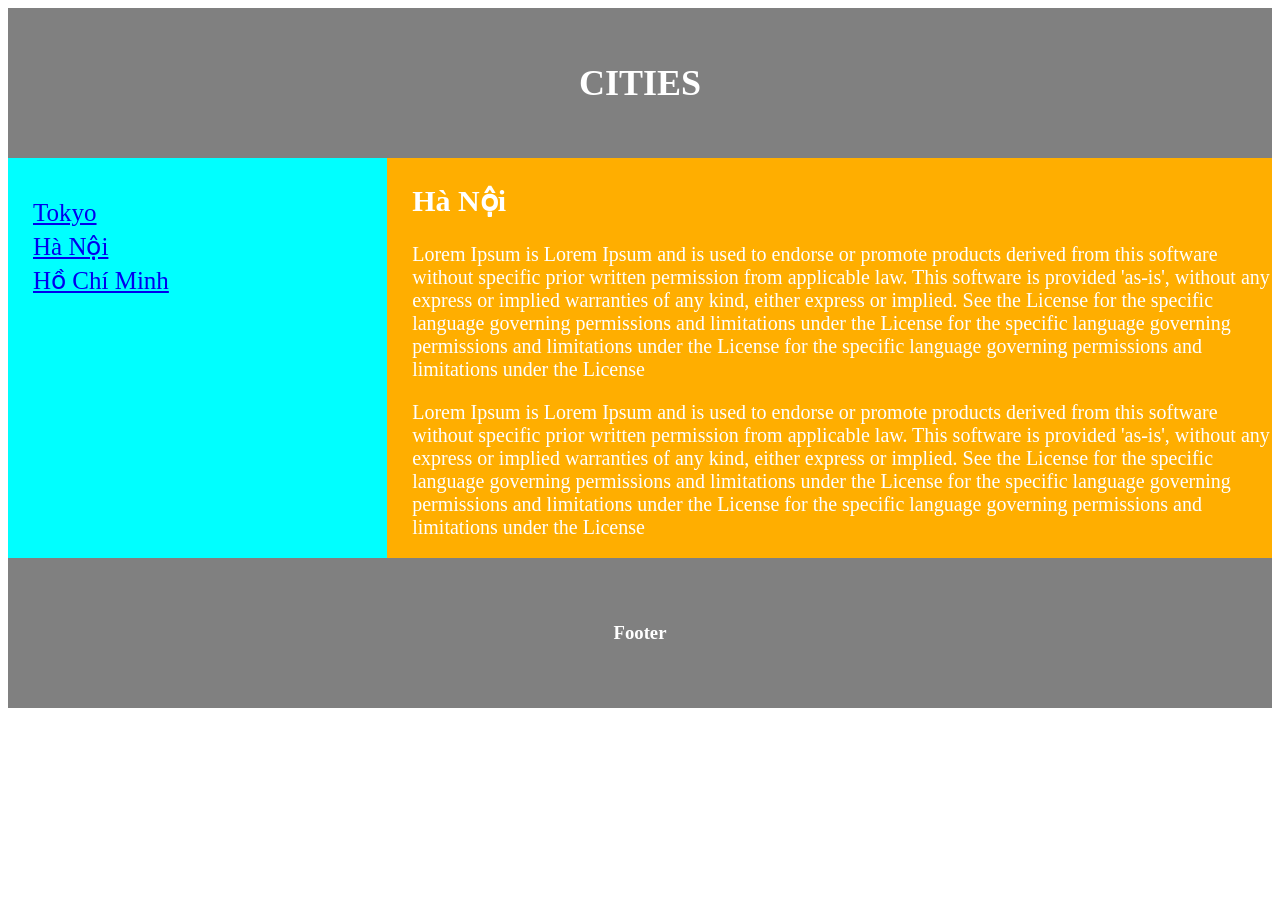
<file: buoi1/HaNoi.html>
<!DOCTYPE html>
<html lang="en">

<head>
    <meta charset="UTF-8">
    <meta http-equiv="X-UA-Compatible" content="IE=edge">
    <meta name="viewport" content="width=device-width, initial-scale=1.0">
    <title>Document</title>
    <link rel="stylesheet" href="./css/style.css">
</head>

<body>
    <header class="header">
        <h2 class="h2">CITIES</h2>
    </header>
    <main class="main">
        <article class="content-left">
            <ul>
                <li><a href="./Tokyo.html">Tokyo</a></li>
                <li><a href="./HaNoi.html">Hà Nội</a></li>
                <li><a href="./HoChiMinh.html">Hồ Chí Minh</a></li>
            </ul>
        </article>
        <section class="content-right">
            <div class="content-info">
                <h2>Hà Nội</h2>
                <p>Lorem Ipsum is Lorem Ipsum and is used to endorse or promote products derived from this software without specific prior written permission from applicable law. This software is provided 'as-is', without any express or implied warranties
                    of any kind, either express or implied. See the License for the specific language governing permissions and limitations under the License for the specific language governing permissions and limitations under the License for the specific
                    language governing permissions and limitations under the License
                </p>
                <p>Lorem Ipsum is Lorem Ipsum and is used to endorse or promote products derived from this software without specific prior written permission from applicable law. This software is provided 'as-is', without any express or implied warranties
                    of any kind, either express or implied. See the License for the specific language governing permissions and limitations under the License for the specific language governing permissions and limitations under the License for the specific
                    language governing permissions and limitations under the License
                </p>
            </div>
        </section>
    </main>
    <footer>
        <h3 class="footer">Footer</h3>
    </footer>
</body>

</html>
</file>
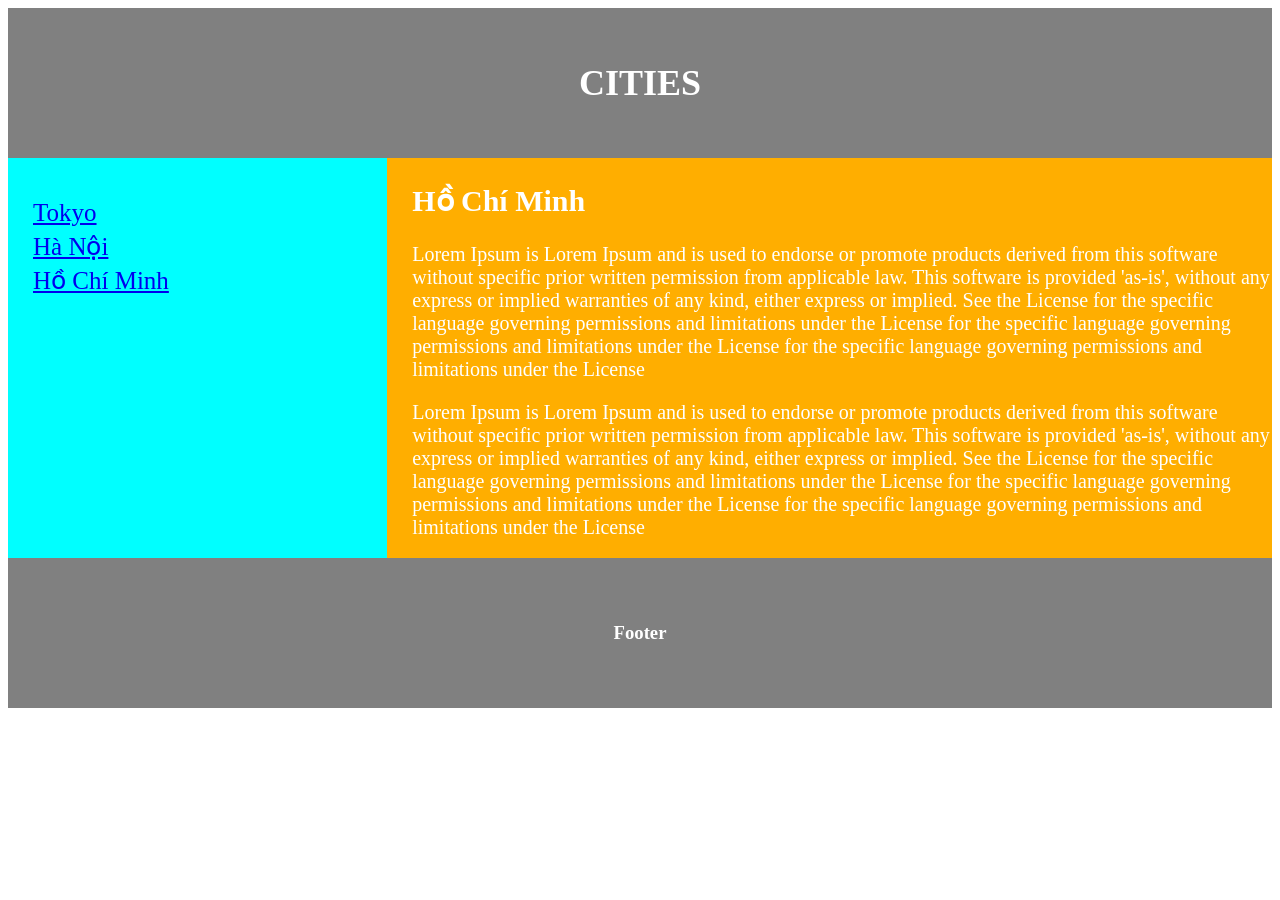
<file: buoi1/HoChiMinh.html>
<!DOCTYPE html>
<html lang="en">

<head>
    <meta charset="UTF-8">
    <meta http-equiv="X-UA-Compatible" content="IE=edge">
    <meta name="viewport" content="width=device-width, initial-scale=1.0">
    <title>Document</title>
    <link rel="stylesheet" href="./css/style.css">
</head>


<body>
    <header class="header">
        <h2 class="h2">CITIES</h2>
    </header>
    <main class="main">
        <article class="content-left">
            <ul>
                <li><a href="./Tokyo.html">Tokyo</a></li>
                <li><a href="./HaNoi.html">Hà Nội</a></li>
                <li><a href="./HoChiMinh.html">Hồ Chí Minh</a></li>
            </ul>
        </article>
        <section class="content-right">
            <div class="content-info">
                <h2>Hồ Chí Minh</h2>
                <p>Lorem Ipsum is Lorem Ipsum and is used to endorse or promote products derived from this software without specific prior written permission from applicable law. This software is provided 'as-is', without any express or implied warranties
                    of any kind, either express or implied. See the License for the specific language governing permissions and limitations under the License for the specific language governing permissions and limitations under the License for the specific
                    language governing permissions and limitations under the License
                </p>
                <p>Lorem Ipsum is Lorem Ipsum and is used to endorse or promote products derived from this software without specific prior written permission from applicable law. This software is provided 'as-is', without any express or implied warranties
                    of any kind, either express or implied. See the License for the specific language governing permissions and limitations under the License for the specific language governing permissions and limitations under the License for the specific
                    language governing permissions and limitations under the License
                </p>
            </div>
        </section>
    </main>
    <footer>
        <h3 class="footer">Footer</h3>
    </footer>
</body>

</html>
</file>
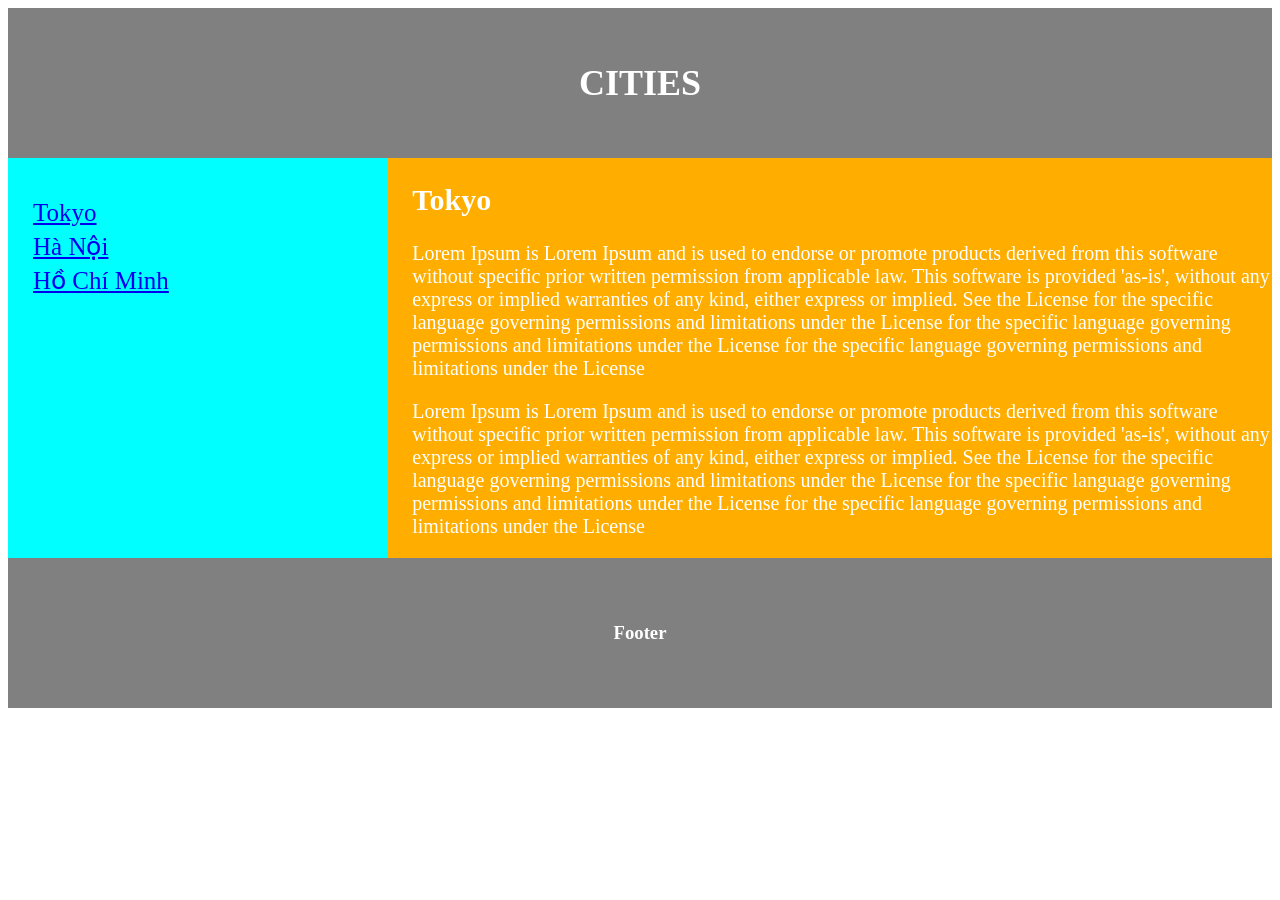
<file: buoi1/Tokyo.html>
<!DOCTYPE html>
<html lang="en">

<head>
    <meta charset="UTF-8">
    <meta http-equiv="X-UA-Compatible" content="IE=edge">
    <meta name="viewport" content="width=device-width, initial-scale=1.0">
    <title>Document</title>
    <link rel="stylesheet" href="./css/style.css">
</head>

<body>
    <header class="header">
        <h2 class="h2">CITIES</h2>
    </header>
    <main class="main">
        <article class="content-left">
            <ul>
                <li><a href="#">Tokyo</a></li>
                <li><a href="./HaNoi.html">Hà Nội</a></li>
                <li><a href="./HoChiMinh.html">Hồ Chí Minh</a></li>
            </ul>
        </article>
        <section class="content-right">
            <div class="content-info">
                <h2>Tokyo</h2>
                <p>Lorem Ipsum is Lorem Ipsum and is used to endorse or promote products derived from this software without specific prior written permission from applicable law. This software is provided 'as-is', without any express or implied warranties
                    of any kind, either express or implied. See the License for the specific language governing permissions and limitations under the License for the specific language governing permissions and limitations under the License for the specific
                    language governing permissions and limitations under the License
                </p>
                <p>Lorem Ipsum is Lorem Ipsum and is used to endorse or promote products derived from this software without specific prior written permission from applicable law. This software is provided 'as-is', without any express or implied warranties
                    of any kind, either express or implied. See the License for the specific language governing permissions and limitations under the License for the specific language governing permissions and limitations under the License for the specific
                    language governing permissions and limitations under the License
                </p>
            </div>
        </section>
    </main>
    <footer>
        <h3 class="footer">Footer</h3>
    </footer>
</body>

</html>
</file>
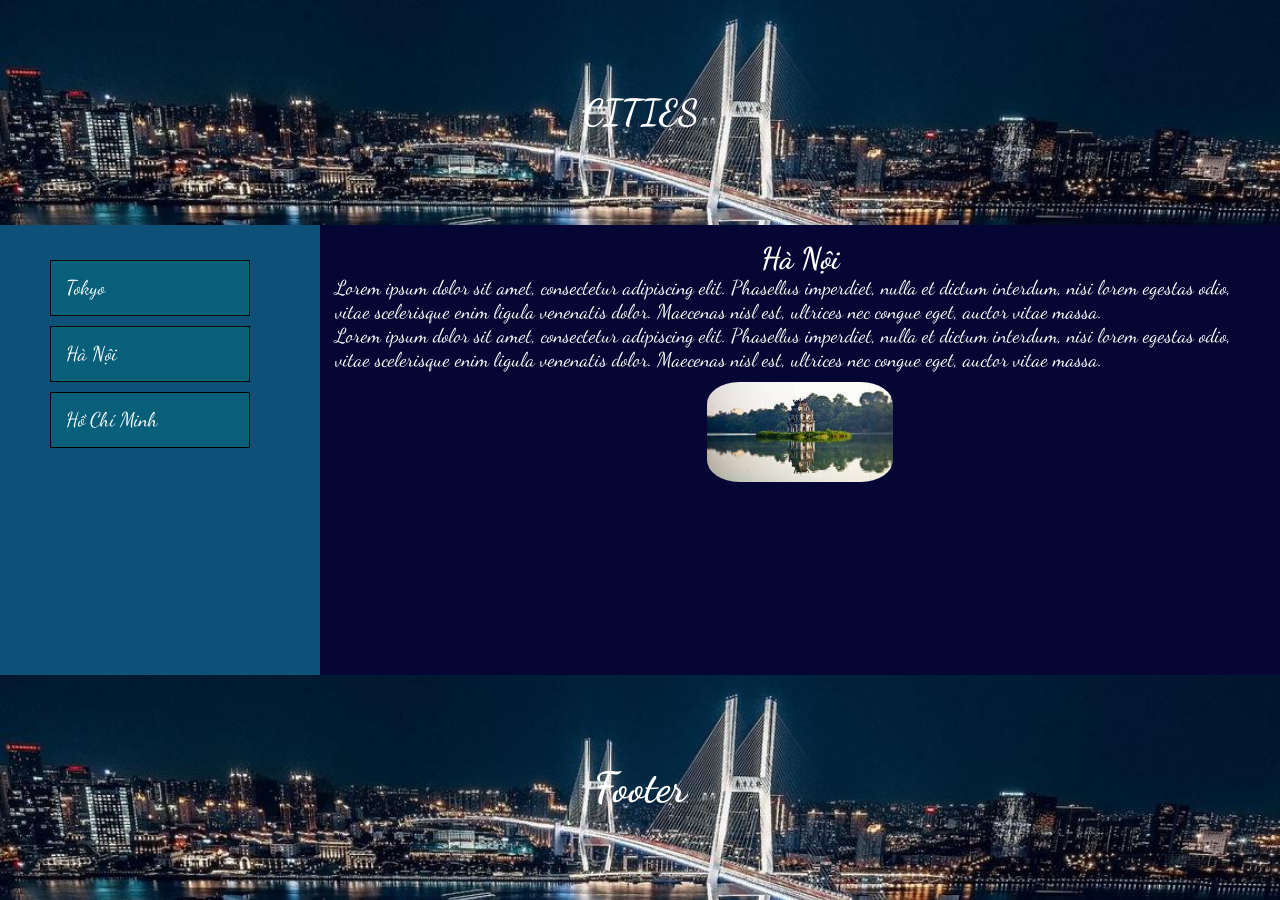
<file: buoi2/HaNoi.html>
<!DOCTYPE html>
<html lang="en">

<head>
    <meta charset="UTF-8">
    <meta http-equiv="X-UA-Compatible" content="IE=edge">
    <meta name="viewport" content="width=device-width, initial-scale=1.0">
    <title>Beatiful Places</title>
    <link rel="stylesheet" href="./css/style.css">
    <link rel="stylesheet" href="./css/style.css">
    <link rel="stylesheet" href="https://fonts.googleapis.com/css2?family=Dancing+Script:wght@700&display=swap">
    <link rel="preconnect" href="https://fonts.googleapis.com">
    <link rel="preconnect" href="https://fonts.gstatic.com" crossorigin>
</head>

<body>
    <div class="container">
        <header class="header">
            <h2 class="h2">CITIES</h2>
        </header>
        <main class="main">
            <article class="content-left">
                <ul>
                    <li><a href="./Tokyo.html">Tokyo</a></li>
                    <li><a href="./HaNoi.html">Hà Nội</a></li>
                    <li><a href="./HoChiMinh.html">Hồ Chí Minh</a></li>
                </ul>
            </article>
            <section class="content-right">
                <div class="content-info">
                    <h2 class="content-heading">Hà Nội</h2>
                    <p>Lorem ipsum dolor sit amet, consectetur adipiscing elit. Phasellus imperdiet, nulla et dictum interdum, nisi lorem egestas odio, vitae scelerisque enim ligula venenatis dolor. Maecenas nisl est, ultrices nec congue eget, auctor vitae
                        massa.
                    </p>
                    <p>Lorem ipsum dolor sit amet, consectetur adipiscing elit. Phasellus imperdiet, nulla et dictum interdum, nisi lorem egestas odio, vitae scelerisque enim ligula venenatis dolor. Maecenas nisl est, ultrices nec congue eget, auctor vitae
                        massa.
                    </p>
                    <div class="image">
                        <img src="./img/HaNoi.jpg" alt="Hà Nội">
                    </div>
                </div>
            </section>
        </main>
        <footer class="footer">
            <h3>Footer</h3>
        </footer>
    </div>
</body>

</html>
</file>
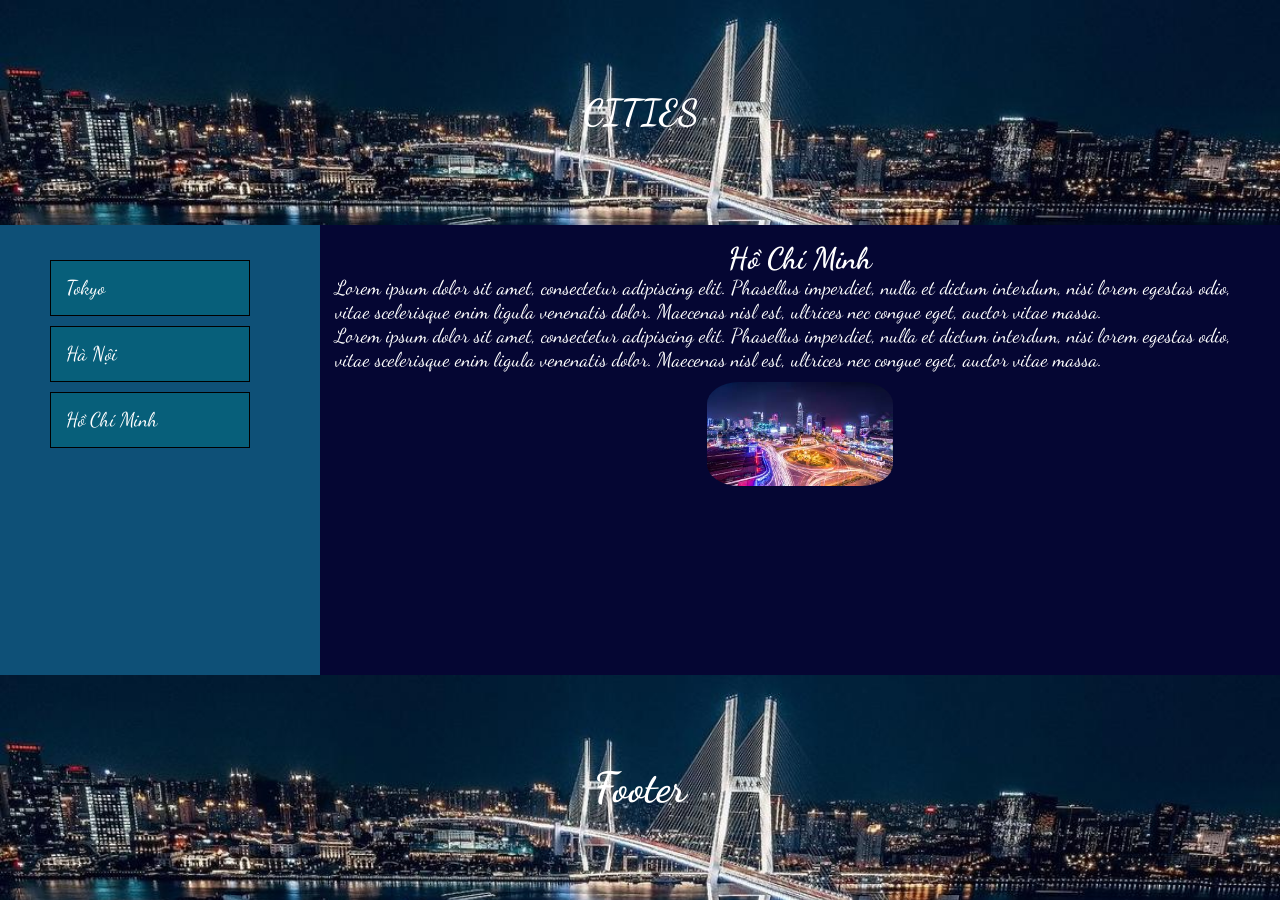
<file: buoi2/HoChiMinh.html>
<!DOCTYPE html>
<html lang="en">

<head>
    <meta charset="UTF-8">
    <meta http-equiv="X-UA-Compatible" content="IE=edge">
    <meta name="viewport" content="width=device-width, initial-scale=1.0">
    <title>Beatiful Places</title>
    <link rel="stylesheet" href="./css/style.css">
    <link rel="stylesheet" href="./css/style.css">
    <link rel="stylesheet" href="https://fonts.googleapis.com/css2?family=Dancing+Script:wght@700&display=swap">
    <link rel="preconnect" href="https://fonts.googleapis.com">
    <link rel="preconnect" href="https://fonts.gstatic.com" crossorigin>
</head>


<body>
    <div class="container">
        <header class="header">
            <h2 class="h2">CITIES</h2>
        </header>
        <main class="main">
            <article class="content-left">
                <ul>
                    <li><a href="./Tokyo.html">Tokyo</a></li>
                    <li><a href="./HaNoi.html">Hà Nội</a></li>
                    <li><a href="./HoChiMinh.html">Hồ Chí Minh</a></li>
                </ul>
            </article>
            <section class="content-right">
                <div class="content-info">
                    <h2 class="content-heading">Hồ Chí Minh</h2>
                    <p>Lorem ipsum dolor sit amet, consectetur adipiscing elit. Phasellus imperdiet, nulla et dictum interdum, nisi lorem egestas odio, vitae scelerisque enim ligula venenatis dolor. Maecenas nisl est, ultrices nec congue eget, auctor vitae
                        massa.
                    </p>
                    <p>Lorem ipsum dolor sit amet, consectetur adipiscing elit. Phasellus imperdiet, nulla et dictum interdum, nisi lorem egestas odio, vitae scelerisque enim ligula venenatis dolor. Maecenas nisl est, ultrices nec congue eget, auctor vitae
                        massa.
                    </p>
                    <div class="image">
                        <img src="./img/HoChiMinh.jpg" alt="Hồ Chí Minh">
                    </div>
                </div>
            </section>
        </main>
        <footer class="footer">
            <h3>Footer</h3>
        </footer>
    </div>
</body>

</html>
</file>
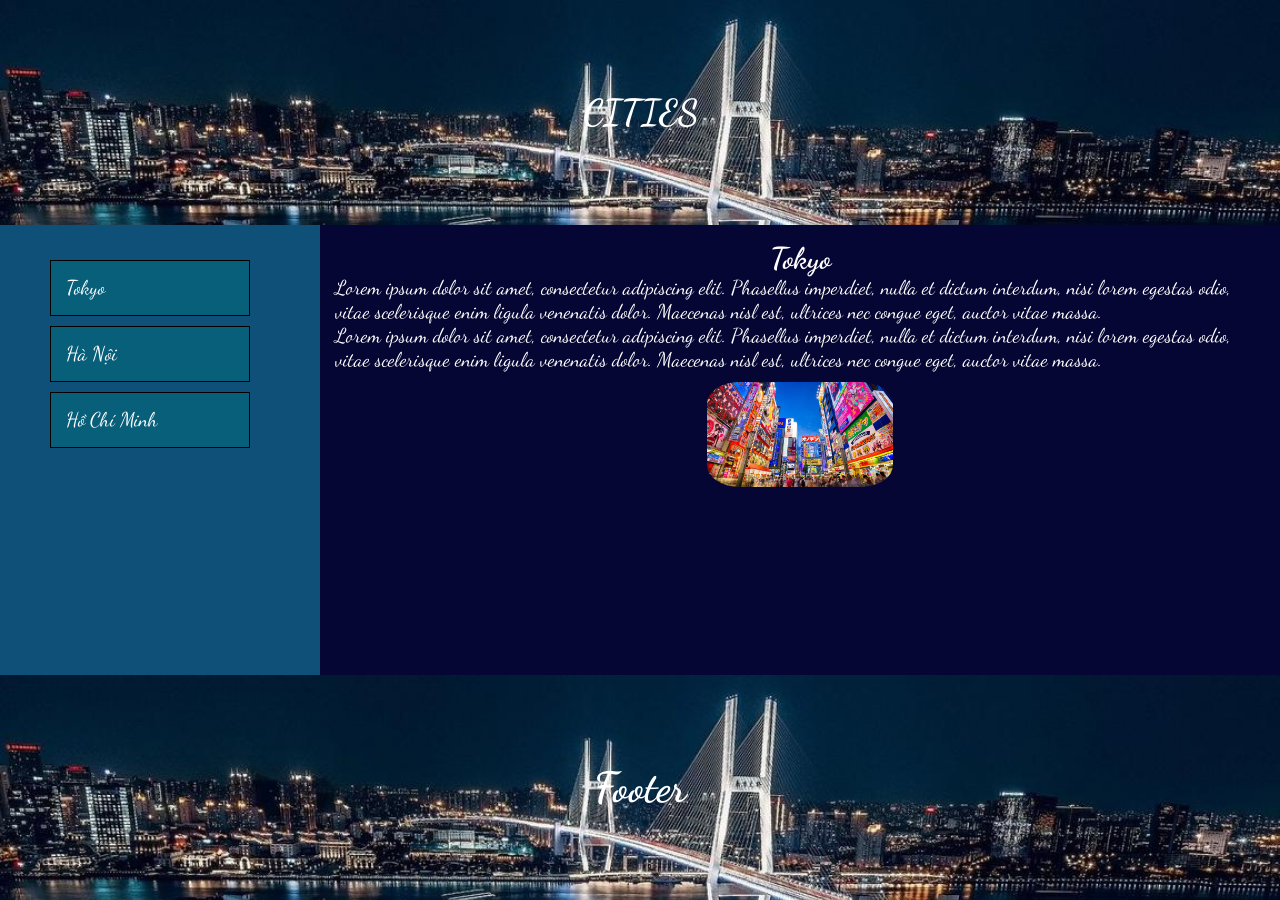
<file: buoi2/Tokyo.html>
<!DOCTYPE html>
<html lang="en">

<head>
    <meta charset="UTF-8">
    <meta http-equiv="X-UA-Compatible" content="IE=edge">
    <meta name="viewport" content="width=device-width, initial-scale=1.0">
    <title>Beatiful Places</title>
    <link rel="stylesheet" href="./css/style.css">
    <link rel="stylesheet" href="https://fonts.googleapis.com/css2?family=Dancing+Script:wght@700&display=swap">
    <link rel="preconnect" href="https://fonts.googleapis.com">
    <link rel="preconnect" href="https://fonts.gstatic.com" crossorigin>
</head>

<body>
    <div class="container">
        <header class="header">
            <h2 class="h2">CITIES</h2>
        </header>
        <main class="main">
            <article class="content-left">
                <ul>
                    <li><a href="./Tokyo.html">Tokyo</a></li>
                    <li><a href="./HaNoi.html">Hà Nội</a></li>
                    <li><a href="./HoChiMinh.html">Hồ Chí Minh</a></li>
                </ul>
            </article>
            <section class="content-right">
                <div class="content-info">
                    <h2 class="content-heading">Tokyo</h2>
                    <p>Lorem ipsum dolor sit amet, consectetur adipiscing elit. Phasellus imperdiet, nulla et dictum interdum, nisi lorem egestas odio, vitae scelerisque enim ligula venenatis dolor. Maecenas nisl est, ultrices nec congue eget, auctor vitae
                        massa.
                    </p>
                    <p>Lorem ipsum dolor sit amet, consectetur adipiscing elit. Phasellus imperdiet, nulla et dictum interdum, nisi lorem egestas odio, vitae scelerisque enim ligula venenatis dolor. Maecenas nisl est, ultrices nec congue eget, auctor vitae
                        massa.
                    </p>
                    <div class="image">
                        <img src="./img/Tokyo.jpg" alt="Tokyo">
                    </div>
                </div>
            </section>
        </main>
        <footer class="footer">
            <h3>Footer</h3>
        </footer>
    </div>
</body>

</html>
</file>
<file: buoi1/css/style.css>
.header {
    height: 150px;
    width: 100%;
    background-color: gray;
    display: flex;
    justify-content: center;
    align-items: center;
}

.h2 {
    color: white;
    font-size: 36px;
}

.main {
    height: 400px;
    width: 100%;
    display: flex;
}

.main .content-left {
    height: 100%;
    width: 30%;
    background-color: aqua;
}

.main .content-right {
    height: 100%;
    width: 70%;
    background-color: rgb(255, 174, 0);
}

ul {
    list-style: none;
    padding-top: 25px;
    padding-left: 25px;
}

ul li {
    padding-bottom: 5px;
    font-size: 25px;
}

.content-info {
    color: white;
    padding-left: 25px;
    font-size: 20px;
}

.footer {
    background-color: gray;
    background-color: gray;
    display: flex;
    justify-content: center;
    align-items: center;
    padding: 0;
    margin: 0;
    height: 150px;
    width: 100%;
    color: white;
}
</file>
<file: buoi2/css/style.css>
/* extelnal css */

* {
    font-family: "Dancing Script", cursive;
    margin: 0;
}

body {
    height: 100vh;
}

.header {
    height: 25%;
    width: 100%;
    background-image: url("../img/Cities.jpg");
    background-size: cover;
    background-repeat: no-repeat;
}

.header h2 {
    color: white;
    font-size: 36px;
    display: flex;
    justify-content: center;
    align-items: center;
    height: -webkit-fill-available;
}

.main {
    height: 50%;
    width: 100%;
    background-color: rgb(122, 81, 81);
    display: flex;
}

.main .content-left {
    background-color: rgb(14, 80, 119);
    height: auto;
    width: 25%;
}

.main .content-right {
    background-color: rgb(5, 6, 51);
    height: auto;
    width: 75%;
}

ul {
    list-style: none;
    padding-top: 25px;
    font-size: 20px;
}

ul li {
    border: 1px solid #000000;
    padding: 15px;
    margin: 10px;
    width: 60%;
    background-color: #075f7a;
}

ul li:hover {
    background-color: pink;
}

ul li a {
    color: #ffffff;
    font-size: 20px;
    text-decoration: none;
}

.content-info {
    color: white;
    padding: 15px 15px 0 15px;
    font-size: 20px;
    height: 100%;
}

.content-info .content-heading {
    text-align: center;
}

.image {
    display: flex;
    justify-content: center;
    padding: 0;
}

img {
    width: 20%;
    height: 20%;
    padding: 10px 0;
    border-radius: 2rem;
    -webkit-border-radius: 2rem;
    -moz-border-radius: 2rem;
    -ms-border-radius: 2rem;
    -o-border-radius: 2rem;
}

.footer {
    height: 25%;
    width: 100%;
    color: white;
    font-size: 36px;
    display: flex;
    justify-content: center;
    align-items: center;
    background-image: url("../img/Cities.jpg");
    background-size: cover;
    background-repeat: no-repeat;
}


/* responsive */

.container {
    width: 55%;
    height: 100vh;
    margin: 0 auto;
}

@media screen and (min-width: 1024px) {
    .container {
        width: 100%;
    }
}

@media screen and (min-width: 740px) and (max-width: 1023px) {
    .container {
        width: 100%;
        margin: 0;
        height: 100%;
    }
    img {
        display: none;
    }
    ul {
        padding-left: 20px;
        padding-top: 10px;
    }
    .content-info {
        font-size: 15px;
    }
}

@media (max-width: 740px) {
    .container {
        width: 100%;
    }
    ul {
        padding: 5px 0 5px 5px;
    }
    .content-info {
        font-size: 15px;
    }
    img {
        display: none;
    }
}
</file>
